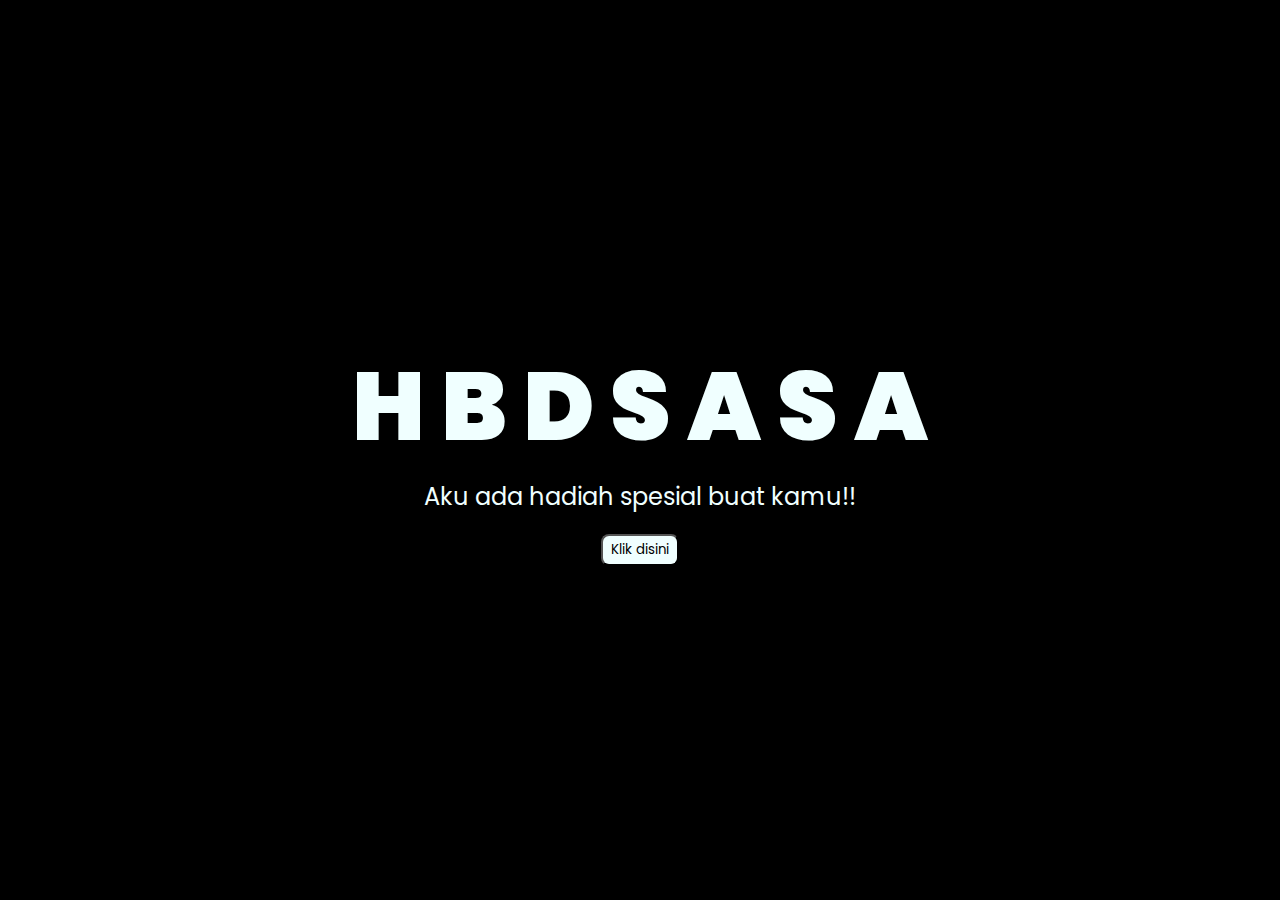
<file: index.html>
<!DOCTYPE html>
<html lang="en">
<head>
    <meta charset="UTF-8">
    <meta http-equiv="X-UA-Compatible" content="IE=edge">
    <meta name="viewport" content="width=device-width, initial-scale=1.0">
    <link rel="stylesheet" href="css/style.css">
    <link rel="stylesheet" href="css/main.css">
    <link rel="icon" href="img/flowers.png" type="image/x-icon">
    <title>HBD Sasa</title>
</head>
<body class="container">
  <!-- Pembuat code: https://codepen.io/mdusmanansari/pen/BamepLe -->
  <audio hidden autoplay loop id="my_audio">
    <source src="music/song.mp3" type="audio/mpeg">
  </audio>
  <div id="page1" style="display: flex;">
    <div class="greetings">
    <!-- silahkan menambah kata sesuai keinginan dengan <span>text...</span -->
        <span>H</span>
        <span>B</span>
        <span>D</span>
        <span>S</span>
        <span>A</span>
        <span>S</span>
        <span>A</span>
    </div>
    <div class="description">
        <span>Aku ada hadiah spesial buat kamu!!</span>
    </div>
    <div class="button">
        <button style="padding: 4px 8px; border-radius: 8px; background-color: azure" onclick="play()">
            Klik disini
        </button>
        
        
    </div>
  </div>
  <div id="page2" style="display: none;">
    <div class="night"></div>
    <div class="flowers">
      <div class="flower flower--1">
        <div class="flower__leafs flower__leafs--1">
          <div class="flower__leaf flower__leaf--1"></div>
          <div class="flower__leaf flower__leaf--2"></div>
          <div class="flower__leaf flower__leaf--3"></div>
          <div class="flower__leaf flower__leaf--4"></div>
          <div class="flower__white-circle"></div>
  
          <div class="flower__light flower__light--1"></div>
          <div class="flower__light flower__light--2"></div>
          <div class="flower__light flower__light--3"></div>
          <div class="flower__light flower__light--4"></div>
          <div class="flower__light flower__light--5"></div>
          <div class="flower__light flower__light--6"></div>
          <div class="flower__light flower__light--7"></div>
          <div class="flower__light flower__light--8"></div>
  
        </div>
        <div class="flower__line">
          <div class="flower__line__leaf flower__line__leaf--1"></div>
          <div class="flower__line__leaf flower__line__leaf--2"></div>
          <div class="flower__line__leaf flower__line__leaf--3"></div>
          <div class="flower__line__leaf flower__line__leaf--4"></div>
          <div class="flower__line__leaf flower__line__leaf--5"></div>
          <div class="flower__line__leaf flower__line__leaf--6"></div>
        </div>
      </div>
  
      <div class="flower flower--2">
        <div class="flower__leafs flower__leafs--2">
          <div class="flower__leaf flower__leaf--1"></div>
          <div class="flower__leaf flower__leaf--2"></div>
          <div class="flower__leaf flower__leaf--3"></div>
          <div class="flower__leaf flower__leaf--4"></div>
          <div class="flower__white-circle"></div>
  
          <div class="flower__light flower__light--1"></div>
          <div class="flower__light flower__light--2"></div>
          <div class="flower__light flower__light--3"></div>
          <div class="flower__light flower__light--4"></div>
          <div class="flower__light flower__light--5"></div>
          <div class="flower__light flower__light--6"></div>
          <div class="flower__light flower__light--7"></div>
          <div class="flower__light flower__light--8"></div>
  
        </div>
        <div class="flower__line">
          <div class="flower__line__leaf flower__line__leaf--1"></div>
          <div class="flower__line__leaf flower__line__leaf--2"></div>
          <div class="flower__line__leaf flower__line__leaf--3"></div>
          <div class="flower__line__leaf flower__line__leaf--4"></div>
        </div>
      </div>
  
      <div class="flower flower--3">
        <div class="flower__leafs flower__leafs--3">
          <div class="flower__leaf flower__leaf--1"></div>
          <div class="flower__leaf flower__leaf--2"></div>
          <div class="flower__leaf flower__leaf--3"></div>
          <div class="flower__leaf flower__leaf--4"></div>
          <div class="flower__white-circle"></div>
  
          <div class="flower__light flower__light--1"></div>
          <div class="flower__light flower__light--2"></div>
          <div class="flower__light flower__light--3"></div>
          <div class="flower__light flower__light--4"></div>
          <div class="flower__light flower__light--5"></div>
          <div class="flower__light flower__light--6"></div>
          <div class="flower__light flower__light--7"></div>
          <div class="flower__light flower__light--8"></div>
  
        </div>
        <div class="flower__line">
          <div class="flower__line__leaf flower__line__leaf--1"></div>
          <div class="flower__line__leaf flower__line__leaf--2"></div>
          <div class="flower__line__leaf flower__line__leaf--3"></div>
          <div class="flower__line__leaf flower__line__leaf--4"></div>
        </div>
      </div>
  
      <div class="grow-ans" style="--d:1.2s">
        <div class="flower__g-long">
          <div class="flower__g-long__top"></div>
          <div class="flower__g-long__bottom"></div>
        </div>
      </div>
  
      <div class="growing-grass">
        <div class="flower__grass flower__grass--1">
          <div class="flower__grass--top"></div>
          <div class="flower__grass--bottom"></div>
          <div class="flower__grass__leaf flower__grass__leaf--1"></div>
          <div class="flower__grass__leaf flower__grass__leaf--2"></div>
          <div class="flower__grass__leaf flower__grass__leaf--3"></div>
          <div class="flower__grass__leaf flower__grass__leaf--4"></div>
          <div class="flower__grass__leaf flower__grass__leaf--5"></div>
          <div class="flower__grass__leaf flower__grass__leaf--6"></div>
          <div class="flower__grass__leaf flower__grass__leaf--7"></div>
          <div class="flower__grass__leaf flower__grass__leaf--8"></div>
          <div class="flower__grass__overlay"></div>
        </div>
      </div>
  
      <div class="growing-grass">
        <div class="flower__grass flower__grass--2">
          <div class="flower__grass--top"></div>
          <div class="flower__grass--bottom"></div>
          <div class="flower__grass__leaf flower__grass__leaf--1"></div>
          <div class="flower__grass__leaf flower__grass__leaf--2"></div>
          <div class="flower__grass__leaf flower__grass__leaf--3"></div>
          <div class="flower__grass__leaf flower__grass__leaf--4"></div>
          <div class="flower__grass__leaf flower__grass__leaf--5"></div>
          <div class="flower__grass__leaf flower__grass__leaf--6"></div>
          <div class="flower__grass__leaf flower__grass__leaf--7"></div>
          <div class="flower__grass__leaf flower__grass__leaf--8"></div>
          <div class="flower__grass__overlay"></div>
        </div>
      </div>
  
      <div class="grow-ans" style="--d:2.4s">
        <div class="flower__g-right flower__g-right--1">
          <div class="leaf"></div>
        </div>
      </div>
  
      <div class="grow-ans" style="--d:2.8s">
        <div class="flower__g-right flower__g-right--2">
          <div class="leaf"></div>
        </div>
      </div>
  
      <div class="grow-ans" style="--d:2.8s">
        <div class="flower__g-front">
          <div class="flower__g-front__leaf-wrapper flower__g-front__leaf-wrapper--1">
            <div class="flower__g-front__leaf"></div>
          </div>
          <div class="flower__g-front__leaf-wrapper flower__g-front__leaf-wrapper--2">
            <div class="flower__g-front__leaf"></div>
          </div>
          <div class="flower__g-front__leaf-wrapper flower__g-front__leaf-wrapper--3">
            <div class="flower__g-front__leaf"></div>
          </div>
          <div class="flower__g-front__leaf-wrapper flower__g-front__leaf-wrapper--4">
            <div class="flower__g-front__leaf"></div>
          </div>
          <div class="flower__g-front__leaf-wrapper flower__g-front__leaf-wrapper--5">
            <div class="flower__g-front__leaf"></div>
          </div>
          <div class="flower__g-front__leaf-wrapper flower__g-front__leaf-wrapper--6">
            <div class="flower__g-front__leaf"></div>
          </div>
          <div class="flower__g-front__leaf-wrapper flower__g-front__leaf-wrapper--7">
            <div class="flower__g-front__leaf"></div>
          </div>
          <div class="flower__g-front__leaf-wrapper flower__g-front__leaf-wrapper--8">
            <div class="flower__g-front__leaf"></div>
          </div>
          <div class="flower__g-front__line"></div>
        </div>
      </div>
  
      <div class="grow-ans" style="--d:3.2s">
        <div class="flower__g-fr">
          <div class="leaf"></div>
          <div class="flower__g-fr__leaf flower__g-fr__leaf--1"></div>
          <div class="flower__g-fr__leaf flower__g-fr__leaf--2"></div>
          <div class="flower__g-fr__leaf flower__g-fr__leaf--3"></div>
          <div class="flower__g-fr__leaf flower__g-fr__leaf--4"></div>
          <div class="flower__g-fr__leaf flower__g-fr__leaf--5"></div>
          <div class="flower__g-fr__leaf flower__g-fr__leaf--6"></div>
          <div class="flower__g-fr__leaf flower__g-fr__leaf--7"></div>
          <div class="flower__g-fr__leaf flower__g-fr__leaf--8"></div>
        </div>
      </div>
  
      <div class="long-g long-g--0">
        <div class="grow-ans" style="--d:3s">
          <div class="leaf leaf--0"></div>
        </div>
        <div class="grow-ans" style="--d:2.2s">
          <div class="leaf leaf--1"></div>
        </div>
        <div class="grow-ans" style="--d:3.4s">
          <div class="leaf leaf--2"></div>
        </div>
        <div class="grow-ans" style="--d:3.6s">
          <div class="leaf leaf--3"></div>
        </div>
      </div>
  
      <div class="long-g long-g--1">
        <div class="grow-ans" style="--d:3.6s">
          <div class="leaf leaf--0"></div>
        </div>
        <div class="grow-ans" style="--d:3.8s">
          <div class="leaf leaf--1"></div>
        </div>
        <div class="grow-ans" style="--d:4s">
          <div class="leaf leaf--2"></div>
        </div>
        <div class="grow-ans" style="--d:4.2s">
          <div class="leaf leaf--3"></div>
        </div>
      </div>
  
      <div class="long-g long-g--2">
        <div class="grow-ans" style="--d:4s">
          <div class="leaf leaf--0"></div>
        </div>
        <div class="grow-ans" style="--d:4.2s">
          <div class="leaf leaf--1"></div>
        </div>
        <div class="grow-ans" style="--d:4.4s">
          <div class="leaf leaf--2"></div>
        </div>
        <div class="grow-ans" style="--d:4.6s">
          <div class="leaf leaf--3"></div>
        </div>
      </div>
  
      <div class="long-g long-g--3">
        <div class="grow-ans" style="--d:4s">
          <div class="leaf leaf--0"></div>
        </div>
        <div class="grow-ans" style="--d:4.2s">
          <div class="leaf leaf--1"></div>
        </div>
        <div class="grow-ans" style="--d:3s">
          <div class="leaf leaf--2"></div>
        </div>
        <div class="grow-ans" style="--d:3.6s">
          <div class="leaf leaf--3"></div>
        </div>
      </div>
  
      <div class="long-g long-g--4">
        <div class="grow-ans" style="--d:4s">
          <div class="leaf leaf--0"></div>
        </div>
        <div class="grow-ans" style="--d:4.2s">
          <div class="leaf leaf--1"></div>
        </div>
        <div class="grow-ans" style="--d:3s">
          <div class="leaf leaf--2"></div>
        </div>
        <div class="grow-ans" style="--d:3.6s">
          <div class="leaf leaf--3"></div>
        </div>
      </div>
  
      <div class="long-g long-g--5">
        <div class="grow-ans" style="--d:4s">
          <div class="leaf leaf--0"></div>
        </div>
        <div class="grow-ans" style="--d:4.2s">
          <div class="leaf leaf--1"></div>
        </div>
        <div class="grow-ans" style="--d:3s">
          <div class="leaf leaf--2"></div>
        </div>
        <div class="grow-ans" style="--d:3.6s">
          <div class="leaf leaf--3"></div>
        </div>
      </div>
  
      <div class="long-g long-g--6">
        <div class="grow-ans" style="--d:4.2s">
          <div class="leaf leaf--0"></div>
        </div>
        <div class="grow-ans" style="--d:4.4s">
          <div class="leaf leaf--1"></div>
        </div>
        <div class="grow-ans" style="--d:4.6s">
          <div class="leaf leaf--2"></div>
        </div>
        <div class="grow-ans" style="--d:4.8s">
          <div class="leaf leaf--3"></div>
        </div>
      </div>
  
      <div class="long-g long-g--7">
        <div class="grow-ans" style="--d:3s">
          <div class="leaf leaf--0"></div>
        </div>
        <div class="grow-ans" style="--d:3.2s">
          <div class="leaf leaf--1"></div>
        </div>
        <div class="grow-ans" style="--d:3.5s">
          <div class="leaf leaf--2"></div>
        </div>
        <div class="grow-ans" style="--d:3.6s">
          <div class="leaf leaf--3"></div>
        </div>
      </div>
    </div>
  </div>
    <script src="main.js"></script>
  </body>
</html>
</file>
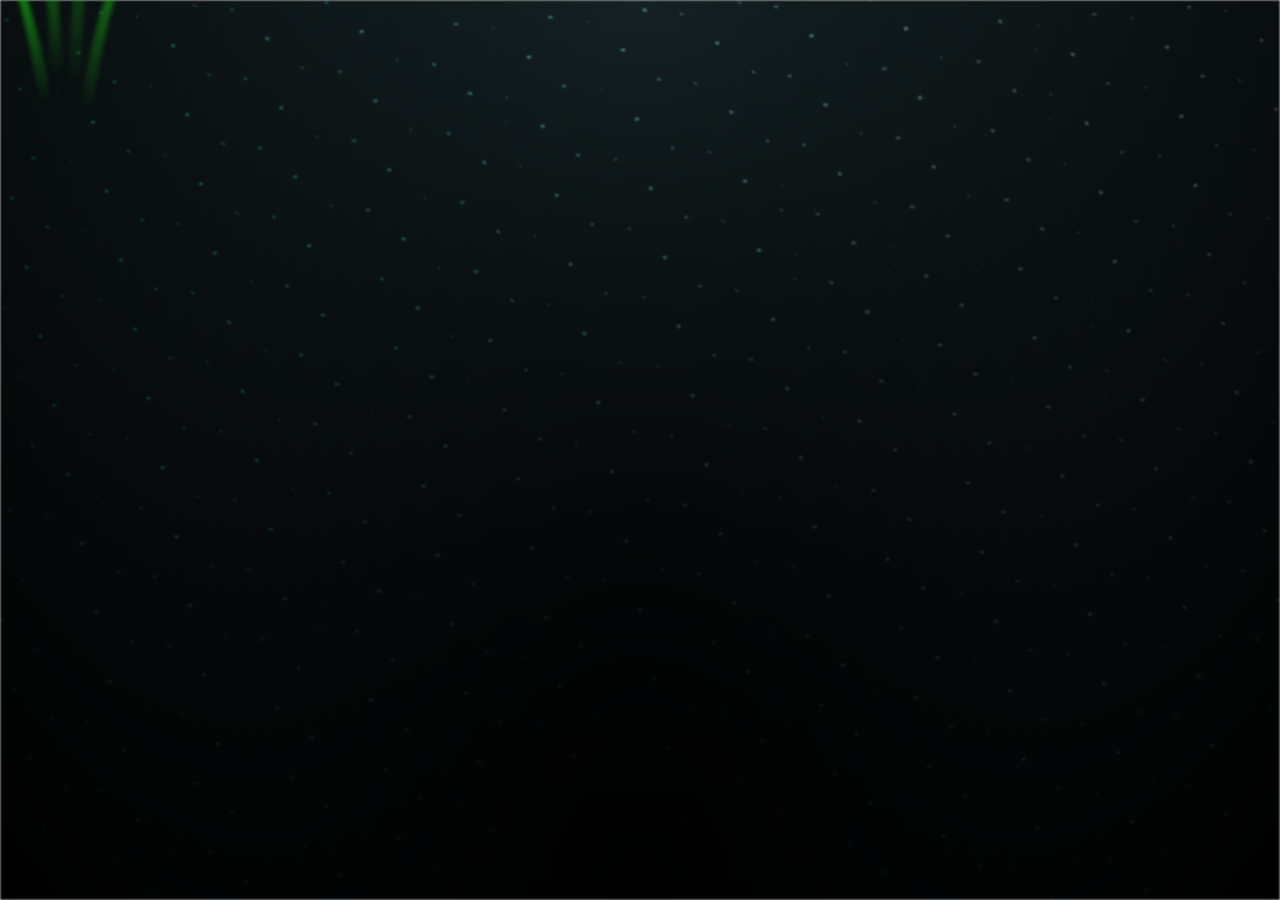
<file: flower.html>
<!DOCTYPE html>
<html lang="en">
<head>
    <meta charset="UTF-8">
    <meta http-equiv="X-UA-Compatible" content="IE=edge">
    <meta name="viewport" content="width=device-width, initial-scale=1.0">
    <link rel="stylesheet" href="css/main.css">
    <link rel="icon" href="img/flowers.png" type="image/x-icon">
    <title>HBD Sasa</title>
</head>
<body class="container">
  <!-- Pembuat code: https://codepen.io/mdusmanansari/pen/BamepLe -->
  <audio hidden autoplay loop>
    <source src="music/song.mp3" type="audio/mpeg">
  </audio>
    <div class="night"></div>
    <div class="flowers">
      <div class="flower flower--1">
        <div class="flower__leafs flower__leafs--1">
          <div class="flower__leaf flower__leaf--1"></div>
          <div class="flower__leaf flower__leaf--2"></div>
          <div class="flower__leaf flower__leaf--3"></div>
          <div class="flower__leaf flower__leaf--4"></div>
          <div class="flower__white-circle"></div>
  
          <div class="flower__light flower__light--1"></div>
          <div class="flower__light flower__light--2"></div>
          <div class="flower__light flower__light--3"></div>
          <div class="flower__light flower__light--4"></div>
          <div class="flower__light flower__light--5"></div>
          <div class="flower__light flower__light--6"></div>
          <div class="flower__light flower__light--7"></div>
          <div class="flower__light flower__light--8"></div>
  
        </div>
        <div class="flower__line">
          <div class="flower__line__leaf flower__line__leaf--1"></div>
          <div class="flower__line__leaf flower__line__leaf--2"></div>
          <div class="flower__line__leaf flower__line__leaf--3"></div>
          <div class="flower__line__leaf flower__line__leaf--4"></div>
          <div class="flower__line__leaf flower__line__leaf--5"></div>
          <div class="flower__line__leaf flower__line__leaf--6"></div>
        </div>
      </div>
  
      <div class="flower flower--2">
        <div class="flower__leafs flower__leafs--2">
          <div class="flower__leaf flower__leaf--1"></div>
          <div class="flower__leaf flower__leaf--2"></div>
          <div class="flower__leaf flower__leaf--3"></div>
          <div class="flower__leaf flower__leaf--4"></div>
          <div class="flower__white-circle"></div>
  
          <div class="flower__light flower__light--1"></div>
          <div class="flower__light flower__light--2"></div>
          <div class="flower__light flower__light--3"></div>
          <div class="flower__light flower__light--4"></div>
          <div class="flower__light flower__light--5"></div>
          <div class="flower__light flower__light--6"></div>
          <div class="flower__light flower__light--7"></div>
          <div class="flower__light flower__light--8"></div>
  
        </div>
        <div class="flower__line">
          <div class="flower__line__leaf flower__line__leaf--1"></div>
          <div class="flower__line__leaf flower__line__leaf--2"></div>
          <div class="flower__line__leaf flower__line__leaf--3"></div>
          <div class="flower__line__leaf flower__line__leaf--4"></div>
        </div>
      </div>
  
      <div class="flower flower--3">
        <div class="flower__leafs flower__leafs--3">
          <div class="flower__leaf flower__leaf--1"></div>
          <div class="flower__leaf flower__leaf--2"></div>
          <div class="flower__leaf flower__leaf--3"></div>
          <div class="flower__leaf flower__leaf--4"></div>
          <div class="flower__white-circle"></div>
  
          <div class="flower__light flower__light--1"></div>
          <div class="flower__light flower__light--2"></div>
          <div class="flower__light flower__light--3"></div>
          <div class="flower__light flower__light--4"></div>
          <div class="flower__light flower__light--5"></div>
          <div class="flower__light flower__light--6"></div>
          <div class="flower__light flower__light--7"></div>
          <div class="flower__light flower__light--8"></div>
  
        </div>
        <div class="flower__line">
          <div class="flower__line__leaf flower__line__leaf--1"></div>
          <div class="flower__line__leaf flower__line__leaf--2"></div>
          <div class="flower__line__leaf flower__line__leaf--3"></div>
          <div class="flower__line__leaf flower__line__leaf--4"></div>
        </div>
      </div>
  
      <div class="grow-ans" style="--d:1.2s">
        <div class="flower__g-long">
          <div class="flower__g-long__top"></div>
          <div class="flower__g-long__bottom"></div>
        </div>
      </div>
  
      <div class="growing-grass">
        <div class="flower__grass flower__grass--1">
          <div class="flower__grass--top"></div>
          <div class="flower__grass--bottom"></div>
          <div class="flower__grass__leaf flower__grass__leaf--1"></div>
          <div class="flower__grass__leaf flower__grass__leaf--2"></div>
          <div class="flower__grass__leaf flower__grass__leaf--3"></div>
          <div class="flower__grass__leaf flower__grass__leaf--4"></div>
          <div class="flower__grass__leaf flower__grass__leaf--5"></div>
          <div class="flower__grass__leaf flower__grass__leaf--6"></div>
          <div class="flower__grass__leaf flower__grass__leaf--7"></div>
          <div class="flower__grass__leaf flower__grass__leaf--8"></div>
          <div class="flower__grass__overlay"></div>
        </div>
      </div>
  
      <div class="growing-grass">
        <div class="flower__grass flower__grass--2">
          <div class="flower__grass--top"></div>
          <div class="flower__grass--bottom"></div>
          <div class="flower__grass__leaf flower__grass__leaf--1"></div>
          <div class="flower__grass__leaf flower__grass__leaf--2"></div>
          <div class="flower__grass__leaf flower__grass__leaf--3"></div>
          <div class="flower__grass__leaf flower__grass__leaf--4"></div>
          <div class="flower__grass__leaf flower__grass__leaf--5"></div>
          <div class="flower__grass__leaf flower__grass__leaf--6"></div>
          <div class="flower__grass__leaf flower__grass__leaf--7"></div>
          <div class="flower__grass__leaf flower__grass__leaf--8"></div>
          <div class="flower__grass__overlay"></div>
        </div>
      </div>
  
      <div class="grow-ans" style="--d:2.4s">
        <div class="flower__g-right flower__g-right--1">
          <div class="leaf"></div>
        </div>
      </div>
  
      <div class="grow-ans" style="--d:2.8s">
        <div class="flower__g-right flower__g-right--2">
          <div class="leaf"></div>
        </div>
      </div>
  
      <div class="grow-ans" style="--d:2.8s">
        <div class="flower__g-front">
          <div class="flower__g-front__leaf-wrapper flower__g-front__leaf-wrapper--1">
            <div class="flower__g-front__leaf"></div>
          </div>
          <div class="flower__g-front__leaf-wrapper flower__g-front__leaf-wrapper--2">
            <div class="flower__g-front__leaf"></div>
          </div>
          <div class="flower__g-front__leaf-wrapper flower__g-front__leaf-wrapper--3">
            <div class="flower__g-front__leaf"></div>
          </div>
          <div class="flower__g-front__leaf-wrapper flower__g-front__leaf-wrapper--4">
            <div class="flower__g-front__leaf"></div>
          </div>
          <div class="flower__g-front__leaf-wrapper flower__g-front__leaf-wrapper--5">
            <div class="flower__g-front__leaf"></div>
          </div>
          <div class="flower__g-front__leaf-wrapper flower__g-front__leaf-wrapper--6">
            <div class="flower__g-front__leaf"></div>
          </div>
          <div class="flower__g-front__leaf-wrapper flower__g-front__leaf-wrapper--7">
            <div class="flower__g-front__leaf"></div>
          </div>
          <div class="flower__g-front__leaf-wrapper flower__g-front__leaf-wrapper--8">
            <div class="flower__g-front__leaf"></div>
          </div>
          <div class="flower__g-front__line"></div>
        </div>
      </div>
  
      <div class="grow-ans" style="--d:3.2s">
        <div class="flower__g-fr">
          <div class="leaf"></div>
          <div class="flower__g-fr__leaf flower__g-fr__leaf--1"></div>
          <div class="flower__g-fr__leaf flower__g-fr__leaf--2"></div>
          <div class="flower__g-fr__leaf flower__g-fr__leaf--3"></div>
          <div class="flower__g-fr__leaf flower__g-fr__leaf--4"></div>
          <div class="flower__g-fr__leaf flower__g-fr__leaf--5"></div>
          <div class="flower__g-fr__leaf flower__g-fr__leaf--6"></div>
          <div class="flower__g-fr__leaf flower__g-fr__leaf--7"></div>
          <div class="flower__g-fr__leaf flower__g-fr__leaf--8"></div>
        </div>
      </div>
  
      <div class="long-g long-g--0">
        <div class="grow-ans" style="--d:3s">
          <div class="leaf leaf--0"></div>
        </div>
        <div class="grow-ans" style="--d:2.2s">
          <div class="leaf leaf--1"></div>
        </div>
        <div class="grow-ans" style="--d:3.4s">
          <div class="leaf leaf--2"></div>
        </div>
        <div class="grow-ans" style="--d:3.6s">
          <div class="leaf leaf--3"></div>
        </div>
      </div>
  
      <div class="long-g long-g--1">
        <div class="grow-ans" style="--d:3.6s">
          <div class="leaf leaf--0"></div>
        </div>
        <div class="grow-ans" style="--d:3.8s">
          <div class="leaf leaf--1"></div>
        </div>
        <div class="grow-ans" style="--d:4s">
          <div class="leaf leaf--2"></div>
        </div>
        <div class="grow-ans" style="--d:4.2s">
          <div class="leaf leaf--3"></div>
        </div>
      </div>
  
      <div class="long-g long-g--2">
        <div class="grow-ans" style="--d:4s">
          <div class="leaf leaf--0"></div>
        </div>
        <div class="grow-ans" style="--d:4.2s">
          <div class="leaf leaf--1"></div>
        </div>
        <div class="grow-ans" style="--d:4.4s">
          <div class="leaf leaf--2"></div>
        </div>
        <div class="grow-ans" style="--d:4.6s">
          <div class="leaf leaf--3"></div>
        </div>
      </div>
  
      <div class="long-g long-g--3">
        <div class="grow-ans" style="--d:4s">
          <div class="leaf leaf--0"></div>
        </div>
        <div class="grow-ans" style="--d:4.2s">
          <div class="leaf leaf--1"></div>
        </div>
        <div class="grow-ans" style="--d:3s">
          <div class="leaf leaf--2"></div>
        </div>
        <div class="grow-ans" style="--d:3.6s">
          <div class="leaf leaf--3"></div>
        </div>
      </div>
  
      <div class="long-g long-g--4">
        <div class="grow-ans" style="--d:4s">
          <div class="leaf leaf--0"></div>
        </div>
        <div class="grow-ans" style="--d:4.2s">
          <div class="leaf leaf--1"></div>
        </div>
        <div class="grow-ans" style="--d:3s">
          <div class="leaf leaf--2"></div>
        </div>
        <div class="grow-ans" style="--d:3.6s">
          <div class="leaf leaf--3"></div>
        </div>
      </div>
  
      <div class="long-g long-g--5">
        <div class="grow-ans" style="--d:4s">
          <div class="leaf leaf--0"></div>
        </div>
        <div class="grow-ans" style="--d:4.2s">
          <div class="leaf leaf--1"></div>
        </div>
        <div class="grow-ans" style="--d:3s">
          <div class="leaf leaf--2"></div>
        </div>
        <div class="grow-ans" style="--d:3.6s">
          <div class="leaf leaf--3"></div>
        </div>
      </div>
  
      <div class="long-g long-g--6">
        <div class="grow-ans" style="--d:4.2s">
          <div class="leaf leaf--0"></div>
        </div>
        <div class="grow-ans" style="--d:4.4s">
          <div class="leaf leaf--1"></div>
        </div>
        <div class="grow-ans" style="--d:4.6s">
          <div class="leaf leaf--2"></div>
        </div>
        <div class="grow-ans" style="--d:4.8s">
          <div class="leaf leaf--3"></div>
        </div>
      </div>
  
      <div class="long-g long-g--7">
        <div class="grow-ans" style="--d:3s">
          <div class="leaf leaf--0"></div>
        </div>
        <div class="grow-ans" style="--d:3.2s">
          <div class="leaf leaf--1"></div>
        </div>
        <div class="grow-ans" style="--d:3.5s">
          <div class="leaf leaf--2"></div>
        </div>
        <div class="grow-ans" style="--d:3.6s">
          <div class="leaf leaf--3"></div>
        </div>
      </div>
    </div>
    <script src="main.js"></script>
  </body>
</html>
</file>
<file: css/style.css>
@import url('https://fonts.googleapis.com/css2?family=Poppins:ital,wght@0,500;1,900&display=swap');
*{
    font-family: 'Poppins',cursive;
    padding: 0;
    margin: 0;
}
#page1{
    color: azure;
    width: 100%;
    height: 100vh;
    display: flex;
    flex-direction: column;
    align-items: center;
    justify-content: center;
    background-color: black;
}
.greetings{
    font-size: 6rem;
    font-weight: 900;
}
.greetings2{
    font-size: 6rem;
    font-weight: 900;
}
.greetings > span{
    animation: glow 2.5s ease-in-out infinite;
}

@keyframes glow{
    0%, 100%{
        color: #fff;
        text-shadow: 0 0 12px #39c6d6, 0 0 50px #39c6d6, 0 0 100px #39c6d6;
    }
    10%, 90%{
        color: #111;
        text-shadow: none;
    }
}
.greetings > span:nth-child(2){
    animation-delay: 200ms ;
}
.greetings > span:nth-child(3){
    animation-delay: 400ms ;
}
.greetings > span:nth-child(4){
    animation-delay: 1000ms ;
}
.greetings > span:nth-child(5){
    animation-delay: 1200ms ;
}
.greetings > span:nth-child(6){
    animation-delay: 1400ms ;
}
.greetings > span:nth-child(7){
    animation-delay: 1600ms ;
}

.description{
    font-size: 1.5rem;
    margin-bottom: 20px;
}

.button a{
    text-decoration: none;
    font-size: 1rem;
    color: #111;
}

@media screen and (max-width:574px){
    .greetings{
        display: block;
        font-size: 3rem;
        font-weight: 500;
        text-align: center;
    }
    .description{
        font-size: 1rem;
    }
    
    .button a{
        font-size: .5rem;
    }
}
</file>
<file: css/main.css>
*,
*::after,
*::before {
  padding: 0;
  margin: 0;
  box-sizing: border-box;
}

:root {
  --dark-color: #000;
}


#page2 {
  display: flex;
  align-items: flex-end;
  justify-content: center;
  min-height: 100vh;
  background-color: var(--dark-color);
  overflow: hidden;
  perspective: 1000px;
}

.night {
  position: fixed;
  left: 50%;
  top: 0;
  transform: translateX(-50%);
  width: 100%;
  height: 100%;
  filter: blur(0.1vmin);
  background-image: radial-gradient(ellipse at top, transparent 0%, var(--dark-color)), radial-gradient(ellipse at bottom, var(--dark-color), rgba(145, 233, 255, 0.2)), repeating-linear-gradient(220deg, rgb(0, 0, 0) 0px, rgb(0, 0, 0) 19px, transparent 19px, transparent 22px), repeating-linear-gradient(189deg, rgb(0, 0, 0) 0px, rgb(0, 0, 0) 19px, transparent 19px, transparent 22px), repeating-linear-gradient(148deg, rgb(0, 0, 0) 0px, rgb(0, 0, 0) 19px, transparent 19px, transparent 22px), linear-gradient(90deg, rgb(0, 255, 250), rgb(240, 240, 240));
}

.flowers {
  position: relative;
  transform: scale(0.9);
}

.flower {
  position: absolute;
  bottom: 10vmin;
  transform-origin: bottom center;
  z-index: 10;
  --fl-speed: 0.8s;
}
.flower--1 {
  -webkit-animation: moving-flower-1 4s linear infinite;
          animation: moving-flower-1 4s linear infinite;
}
.flower--1 .flower__line {
  height: 70vmin;
  -webkit-animation-delay: 0.3s;
          animation-delay: 0.3s;
}
.flower--1 .flower__line__leaf--1 {
  -webkit-animation: blooming-leaf-right var(--fl-speed) 1.6s backwards;
          animation: blooming-leaf-right var(--fl-speed) 1.6s backwards;
}
.flower--1 .flower__line__leaf--2 {
  -webkit-animation: blooming-leaf-right var(--fl-speed) 1.4s backwards;
          animation: blooming-leaf-right var(--fl-speed) 1.4s backwards;
}
.flower--1 .flower__line__leaf--3 {
  -webkit-animation: blooming-leaf-left var(--fl-speed) 1.2s backwards;
          animation: blooming-leaf-left var(--fl-speed) 1.2s backwards;
}
.flower--1 .flower__line__leaf--4 {
  -webkit-animation: blooming-leaf-left var(--fl-speed) 1s backwards;
          animation: blooming-leaf-left var(--fl-speed) 1s backwards;
}
.flower--1 .flower__line__leaf--5 {
  -webkit-animation: blooming-leaf-right var(--fl-speed) 1.8s backwards;
          animation: blooming-leaf-right var(--fl-speed) 1.8s backwards;
}
.flower--1 .flower__line__leaf--6 {
  -webkit-animation: blooming-leaf-left var(--fl-speed) 2s backwards;
          animation: blooming-leaf-left var(--fl-speed) 2s backwards;
}
.flower--2 {
  left: 50%;
  transform: rotate(20deg);
  -webkit-animation: moving-flower-2 4s linear infinite;
          animation: moving-flower-2 4s linear infinite;
}
.flower--2 .flower__line {
  height: 60vmin;
  -webkit-animation-delay: 0.6s;
          animation-delay: 0.6s;
}
.flower--2 .flower__line__leaf--1 {
  -webkit-animation: blooming-leaf-right var(--fl-speed) 1.9s backwards;
          animation: blooming-leaf-right var(--fl-speed) 1.9s backwards;
}
.flower--2 .flower__line__leaf--2 {
  -webkit-animation: blooming-leaf-right var(--fl-speed) 1.7s backwards;
          animation: blooming-leaf-right var(--fl-speed) 1.7s backwards;
}
.flower--2 .flower__line__leaf--3 {
  -webkit-animation: blooming-leaf-left var(--fl-speed) 1.5s backwards;
          animation: blooming-leaf-left var(--fl-speed) 1.5s backwards;
}
.flower--2 .flower__line__leaf--4 {
  -webkit-animation: blooming-leaf-left var(--fl-speed) 1.3s backwards;
          animation: blooming-leaf-left var(--fl-speed) 1.3s backwards;
}
.flower--3 {
  left: 50%;
  transform: rotate(-15deg);
  -webkit-animation: moving-flower-3 4s linear infinite;
          animation: moving-flower-3 4s linear infinite;
}
.flower--3 .flower__line {
  -webkit-animation-delay: 0.9s;
          animation-delay: 0.9s;
}
.flower--3 .flower__line__leaf--1 {
  -webkit-animation: blooming-leaf-right var(--fl-speed) 2.5s backwards;
          animation: blooming-leaf-right var(--fl-speed) 2.5s backwards;
}
.flower--3 .flower__line__leaf--2 {
  -webkit-animation: blooming-leaf-right var(--fl-speed) 2.3s backwards;
          animation: blooming-leaf-right var(--fl-speed) 2.3s backwards;
}
.flower--3 .flower__line__leaf--3 {
  -webkit-animation: blooming-leaf-left var(--fl-speed) 2.1s backwards;
          animation: blooming-leaf-left var(--fl-speed) 2.1s backwards;
}
.flower--3 .flower__line__leaf--4 {
  -webkit-animation: blooming-leaf-left var(--fl-speed) 1.9s backwards;
          animation: blooming-leaf-left var(--fl-speed) 1.9s backwards;
}
.flower__leafs {
  position: relative;
  -webkit-animation: blooming-flower 2s backwards;
          animation: blooming-flower 2s backwards;
}
.flower__leafs--1 {
  -webkit-animation-delay: 1.1s;
          animation-delay: 1.1s;
}
.flower__leafs--2 {
  -webkit-animation-delay: 1.4s;
          animation-delay: 1.4s;
}
.flower__leafs--3 {
  -webkit-animation-delay: 1.7s;
          animation-delay: 1.7s;
}
.flower__leafs::after {
  content: "";
  position: absolute;
  left: 0;
  top: 0;
  transform: translate(-50%, -100%);
  width: 8vmin;
  height: 8vmin;
  background-color: #6bf0ff;
  filter: blur(10vmin);
}
.flower__leaf {
  position: absolute;
  bottom: 0;
  left: 50%;
  width: 8vmin;
  height: 11vmin;
  border-radius: 51% 49% 47% 53%/44% 45% 55% 69%;
  background-color: #a7ffee;
  background-image: linear-gradient(to top, #54b8aa, #a7ffee);
  transform-origin: bottom center;
  opacity: 0.9;
  box-shadow: inset 0 0 2vmin rgba(255, 255, 255, 0.5);
}
.flower__leaf--1 {
  transform: translate(-10%, 1%) rotateY(40deg) rotateX(-50deg);
}
.flower__leaf--2 {
  transform: translate(-50%, -4%) rotateX(40deg);
}
.flower__leaf--3 {
  transform: translate(-90%, 0%) rotateY(45deg) rotateX(50deg);
}
.flower__leaf--4 {
  width: 8vmin;
  height: 8vmin;
  transform-origin: bottom left;
  border-radius: 4vmin 10vmin 4vmin 4vmin;
  transform: translate(0%, 18%) rotateX(70deg) rotate(-43deg);
  background-image: linear-gradient(to top, #39c6d6, #a7ffee);
  z-index: 1;
  opacity: 0.8;
}
.flower__white-circle {
  position: absolute;
  left: -3.5vmin;
  top: -3vmin;
  width: 9vmin;
  height: 4vmin;
  border-radius: 50%;
  background-color: #fff;
}
.flower__white-circle::after {
  content: "";
  position: absolute;
  left: 50%;
  top: 45%;
  transform: translate(-50%, -50%);
  width: 60%;
  height: 60%;
  border-radius: inherit;
  background-image: repeating-linear-gradient(135deg, rgba(0, 0, 0, 0.03) 0px, rgba(0, 0, 0, 0.03) 1px, transparent 1px, transparent 12px), repeating-linear-gradient(45deg, rgba(0, 0, 0, 0.03) 0px, rgba(0, 0, 0, 0.03) 1px, transparent 1px, transparent 12px), repeating-linear-gradient(67.5deg, rgba(0, 0, 0, 0.03) 0px, rgba(0, 0, 0, 0.03) 1px, transparent 1px, transparent 12px), repeating-linear-gradient(135deg, rgba(0, 0, 0, 0.03) 0px, rgba(0, 0, 0, 0.03) 1px, transparent 1px, transparent 12px), repeating-linear-gradient(45deg, rgba(0, 0, 0, 0.03) 0px, rgba(0, 0, 0, 0.03) 1px, transparent 1px, transparent 12px), repeating-linear-gradient(112.5deg, rgba(0, 0, 0, 0.03) 0px, rgba(0, 0, 0, 0.03) 1px, transparent 1px, transparent 12px), repeating-linear-gradient(112.5deg, rgba(0, 0, 0, 0.03) 0px, rgba(0, 0, 0, 0.03) 1px, transparent 1px, transparent 12px), repeating-linear-gradient(45deg, rgba(0, 0, 0, 0.03) 0px, rgba(0, 0, 0, 0.03) 1px, transparent 1px, transparent 12px), repeating-linear-gradient(22.5deg, rgba(0, 0, 0, 0.03) 0px, rgba(0, 0, 0, 0.03) 1px, transparent 1px, transparent 12px), repeating-linear-gradient(45deg, rgba(0, 0, 0, 0.03) 0px, rgba(0, 0, 0, 0.03) 1px, transparent 1px, transparent 12px), repeating-linear-gradient(22.5deg, rgba(0, 0, 0, 0.03) 0px, rgba(0, 0, 0, 0.03) 1px, transparent 1px, transparent 12px), repeating-linear-gradient(135deg, rgba(0, 0, 0, 0.03) 0px, rgba(0, 0, 0, 0.03) 1px, transparent 1px, transparent 12px), repeating-linear-gradient(157.5deg, rgba(0, 0, 0, 0.03) 0px, rgba(0, 0, 0, 0.03) 1px, transparent 1px, transparent 12px), repeating-linear-gradient(67.5deg, rgba(0, 0, 0, 0.03) 0px, rgba(0, 0, 0, 0.03) 1px, transparent 1px, transparent 12px), repeating-linear-gradient(67.5deg, rgba(0, 0, 0, 0.03) 0px, rgba(0, 0, 0, 0.03) 1px, transparent 1px, transparent 12px), linear-gradient(90deg, rgb(255, 235, 18), rgb(255, 206, 0));
}
.flower__line {
  height: 55vmin;
  width: 1.5vmin;
  background-image: linear-gradient(to left, rgba(0, 0, 0, 0.2), transparent, rgba(255, 255, 255, 0.2)), linear-gradient(to top, transparent 10%, #14757a, #39c6d6);
  box-shadow: inset 0 0 2px rgba(0, 0, 0, 0.5);
  -webkit-animation: grow-flower-tree 4s backwards;
          animation: grow-flower-tree 4s backwards;
}
.flower__line__leaf {
  --w: 7vmin;
  --h: calc(var(--w) + 2vmin);
  position: absolute;
  top: 20%;
  left: 90%;
  width: var(--w);
  height: var(--h);
  border-top-right-radius: var(--h);
  border-bottom-left-radius: var(--h);
  background-image: linear-gradient(to top, rgba(20, 117, 122, 0.4), #39c6d6);
}
.flower__line__leaf--1 {
  transform: rotate(70deg) rotateY(30deg);
}
.flower__line__leaf--2 {
  top: 45%;
  transform: rotate(70deg) rotateY(30deg);
}
.flower__line__leaf--3, .flower__line__leaf--4, .flower__line__leaf--6 {
  border-top-right-radius: 0;
  border-bottom-left-radius: 0;
  border-top-left-radius: var(--h);
  border-bottom-right-radius: var(--h);
  left: -460%;
  top: 12%;
  transform: rotate(-70deg) rotateY(30deg);
}
.flower__line__leaf--4 {
  top: 40%;
}
.flower__line__leaf--5 {
  top: 0;
  transform-origin: left;
  transform: rotate(70deg) rotateY(30deg) scale(0.6);
}
.flower__line__leaf--6 {
  top: -2%;
  left: -450%;
  transform-origin: right;
  transform: rotate(-70deg) rotateY(30deg) scale(0.6);
}
.flower__light {
  position: absolute;
  bottom: 0vmin;
  width: 1vmin;
  height: 1vmin;
  background-color: rgb(255, 251, 0);
  border-radius: 50%;
  filter: blur(0.2vmin);
  -webkit-animation: light-ans 4s linear infinite backwards;
          animation: light-ans 4s linear infinite backwards;
}
.flower__light:nth-child(odd) {
  background-color: #23f0ff;
}
.flower__light--1 {
  left: -2vmin;
  -webkit-animation-delay: 1s;
          animation-delay: 1s;
}
.flower__light--2 {
  left: 3vmin;
  -webkit-animation-delay: 0.5s;
          animation-delay: 0.5s;
}
.flower__light--3 {
  left: -6vmin;
  -webkit-animation-delay: 0.3s;
          animation-delay: 0.3s;
}
.flower__light--4 {
  left: 6vmin;
  -webkit-animation-delay: 0.9s;
          animation-delay: 0.9s;
}
.flower__light--5 {
  left: -1vmin;
  -webkit-animation-delay: 1.5s;
          animation-delay: 1.5s;
}
.flower__light--6 {
  left: -4vmin;
  -webkit-animation-delay: 3s;
          animation-delay: 3s;
}
.flower__light--7 {
  left: 3vmin;
  -webkit-animation-delay: 2s;
          animation-delay: 2s;
}
.flower__light--8 {
  left: -6vmin;
  -webkit-animation-delay: 3.5s;
          animation-delay: 3.5s;
}
.flower__grass {
  --c: #159faa;
  --line-w: 1.5vmin;
  position: absolute;
  bottom: 12vmin;
  left: -7vmin;
  display: flex;
  flex-direction: column;
  align-items: flex-end;
  z-index: 20;
  transform-origin: bottom center;
  transform: rotate(-48deg) rotateY(40deg);
}
.flower__grass--1 {
  -webkit-animation: moving-grass 2s linear infinite;
          animation: moving-grass 2s linear infinite;
}
.flower__grass--2 {
  left: 2vmin;
  bottom: 10vmin;
  transform: scale(0.5) rotate(75deg) rotateX(10deg) rotateY(-200deg);
  opacity: 0.8;
  z-index: 0;
  -webkit-animation: moving-grass--2 1.5s linear infinite;
          animation: moving-grass--2 1.5s linear infinite;
}
.flower__grass--top {
  width: 7vmin;
  height: 10vmin;
  border-top-right-radius: 100%;
  border-right: var(--line-w) solid var(--c);
  transform-origin: bottom center;
  transform: rotate(-2deg);
}
.flower__grass--bottom {
  margin-top: -2px;
  width: var(--line-w);
  height: 25vmin;
  background-image: linear-gradient(to top, transparent, var(--c));
}
.flower__grass__leaf {
  --size: 10vmin;
  position: absolute;
  width: calc(var(--size) * 2.1);
  height: var(--size);
  border-top-left-radius: var(--size);
  border-top-right-radius: var(--size);
  background-image: linear-gradient(to top, transparent, transparent 30%, var(--c));
  z-index: 100;
}
.flower__grass__leaf--1 {
  top: -6%;
  left: 30%;
  --size: 6vmin;
  transform: rotate(-20deg);
  -webkit-animation: growing-grass-ans--1 2s 2.6s backwards;
          animation: growing-grass-ans--1 2s 2.6s backwards;
}
@-webkit-keyframes growing-grass-ans--1 {
  0% {
    transform-origin: bottom left;
    transform: rotate(-20deg) scale(0);
  }
}
@keyframes growing-grass-ans--1 {
  0% {
    transform-origin: bottom left;
    transform: rotate(-20deg) scale(0);
  }
}
.flower__grass__leaf--2 {
  top: -5%;
  left: -110%;
  --size: 6vmin;
  transform: rotate(10deg);
  -webkit-animation: growing-grass-ans--2 2s 2.4s linear backwards;
          animation: growing-grass-ans--2 2s 2.4s linear backwards;
}
@-webkit-keyframes growing-grass-ans--2 {
  0% {
    transform-origin: bottom right;
    transform: rotate(10deg) scale(0);
  }
}
@keyframes growing-grass-ans--2 {
  0% {
    transform-origin: bottom right;
    transform: rotate(10deg) scale(0);
  }
}
.flower__grass__leaf--3 {
  top: 5%;
  left: 60%;
  --size: 8vmin;
  transform: rotate(-18deg) rotateX(-20deg);
  -webkit-animation: growing-grass-ans--3 2s 2.2s linear backwards;
          animation: growing-grass-ans--3 2s 2.2s linear backwards;
}
@-webkit-keyframes growing-grass-ans--3 {
  0% {
    transform-origin: bottom left;
    transform: rotate(-18deg) rotateX(-20deg) scale(0);
  }
}
@keyframes growing-grass-ans--3 {
  0% {
    transform-origin: bottom left;
    transform: rotate(-18deg) rotateX(-20deg) scale(0);
  }
}
.flower__grass__leaf--4 {
  top: 6%;
  left: -135%;
  --size: 8vmin;
  transform: rotate(2deg);
  -webkit-animation: growing-grass-ans--4 2s 2s linear backwards;
          animation: growing-grass-ans--4 2s 2s linear backwards;
}
@-webkit-keyframes growing-grass-ans--4 {
  0% {
    transform-origin: bottom right;
    transform: rotate(2deg) scale(0);
  }
}
@keyframes growing-grass-ans--4 {
  0% {
    transform-origin: bottom right;
    transform: rotate(2deg) scale(0);
  }
}
.flower__grass__leaf--5 {
  top: 20%;
  left: 60%;
  --size: 10vmin;
  transform: rotate(-24deg) rotateX(-20deg);
  -webkit-animation: growing-grass-ans--5 2s 1.8s linear backwards;
          animation: growing-grass-ans--5 2s 1.8s linear backwards;
}
@-webkit-keyframes growing-grass-ans--5 {
  0% {
    transform-origin: bottom left;
    transform: rotate(-24deg) rotateX(-20deg) scale(0);
  }
}
@keyframes growing-grass-ans--5 {
  0% {
    transform-origin: bottom left;
    transform: rotate(-24deg) rotateX(-20deg) scale(0);
  }
}
.flower__grass__leaf--6 {
  top: 22%;
  left: -180%;
  --size: 10vmin;
  transform: rotate(10deg);
  -webkit-animation: growing-grass-ans--6 2s 1.6s linear backwards;
          animation: growing-grass-ans--6 2s 1.6s linear backwards;
}
@-webkit-keyframes growing-grass-ans--6 {
  0% {
    transform-origin: bottom right;
    transform: rotate(10deg) scale(0);
  }
}
@keyframes growing-grass-ans--6 {
  0% {
    transform-origin: bottom right;
    transform: rotate(10deg) scale(0);
  }
}
.flower__grass__leaf--7 {
  top: 39%;
  left: 70%;
  --size: 10vmin;
  transform: rotate(-10deg);
  -webkit-animation: growing-grass-ans--7 2s 1.4s linear backwards;
          animation: growing-grass-ans--7 2s 1.4s linear backwards;
}
@-webkit-keyframes growing-grass-ans--7 {
  0% {
    transform-origin: bottom left;
    transform: rotate(-10deg) scale(0);
  }
}
@keyframes growing-grass-ans--7 {
  0% {
    transform-origin: bottom left;
    transform: rotate(-10deg) scale(0);
  }
}
.flower__grass__leaf--8 {
  top: 40%;
  left: -215%;
  --size: 11vmin;
  transform: rotate(10deg);
  -webkit-animation: growing-grass-ans--8 2s 1.2s linear backwards;
          animation: growing-grass-ans--8 2s 1.2s linear backwards;
}
@-webkit-keyframes growing-grass-ans--8 {
  0% {
    transform-origin: bottom right;
    transform: rotate(10deg) scale(0);
  }
}
@keyframes growing-grass-ans--8 {
  0% {
    transform-origin: bottom right;
    transform: rotate(10deg) scale(0);
  }
}
.flower__grass__overlay {
  position: absolute;
  top: -10%;
  right: 0%;
  width: 100%;
  height: 100%;
  background-color: rgba(0, 0, 0, 0.6);
  filter: blur(1.5vmin);
  z-index: 100;
}
.flower__g-long {
  --w: 2vmin;
  --h: 6vmin;
  --c: #159faa;
  position: absolute;
  bottom: 10vmin;
  left: -3vmin;
  transform-origin: bottom center;
  transform: rotate(-30deg) rotateY(-20deg);
  display: flex;
  flex-direction: column;
  align-items: flex-end;
  -webkit-animation: flower-g-long-ans 3s linear infinite;
          animation: flower-g-long-ans 3s linear infinite;
}
@-webkit-keyframes flower-g-long-ans {
  0%, 100% {
    transform: rotate(-30deg) rotateY(-20deg);
  }
  50% {
    transform: rotate(-32deg) rotateY(-20deg);
  }
}
@keyframes flower-g-long-ans {
  0%, 100% {
    transform: rotate(-30deg) rotateY(-20deg);
  }
  50% {
    transform: rotate(-32deg) rotateY(-20deg);
  }
}
.flower__g-long__top {
  top: calc(var(--h) * -1);
  width: calc(var(--w) + 1vmin);
  height: var(--h);
  border-top-right-radius: 100%;
  border-right: 0.7vmin solid var(--c);
  transform: translate(-0.7vmin, 1vmin);
}
.flower__g-long__bottom {
  width: var(--w);
  height: 50vmin;
  transform-origin: bottom center;
  background-image: linear-gradient(to top, transparent 30%, var(--c));
  box-shadow: inset 0 0 2px rgba(0, 0, 0, 0.5);
  -webkit-clip-path: polygon(35% 0, 65% 1%, 100% 100%, 0% 100%);
          clip-path: polygon(35% 0, 65% 1%, 100% 100%, 0% 100%);
}
.flower__g-right {
  position: absolute;
  bottom: 6vmin;
  left: -2vmin;
  transform-origin: bottom left;
  transform: rotate(20deg);
}
.flower__g-right .leaf {
  width: 30vmin;
  height: 50vmin;
  border-top-left-radius: 100%;
  border-left: 2vmin solid #079097;
  background-image: linear-gradient(to bottom, transparent, var(--dark-color) 60%);
  -webkit-mask-image: linear-gradient(to top, transparent 30%, #079097 60%);
}
.flower__g-right--1 {
  -webkit-animation: flower-g-right-ans 2.5s linear infinite;
          animation: flower-g-right-ans 2.5s linear infinite;
}
.flower__g-right--2 {
  left: 5vmin;
  transform: rotateY(-180deg);
  -webkit-animation: flower-g-right-ans--2 3s linear infinite;
          animation: flower-g-right-ans--2 3s linear infinite;
}
.flower__g-right--2 .leaf {
  height: 75vmin;
  filter: blur(0.3vmin);
  opacity: 0.8;
}
@-webkit-keyframes flower-g-right-ans {
  0%, 100% {
    transform: rotate(20deg);
  }
  50% {
    transform: rotate(24deg) rotateX(-20deg);
  }
}
@keyframes flower-g-right-ans {
  0%, 100% {
    transform: rotate(20deg);
  }
  50% {
    transform: rotate(24deg) rotateX(-20deg);
  }
}
@-webkit-keyframes flower-g-right-ans--2 {
  0%, 100% {
    transform: rotateY(-180deg) rotate(0deg) rotateX(-20deg);
  }
  50% {
    transform: rotateY(-180deg) rotate(6deg) rotateX(-20deg);
  }
}
@keyframes flower-g-right-ans--2 {
  0%, 100% {
    transform: rotateY(-180deg) rotate(0deg) rotateX(-20deg);
  }
  50% {
    transform: rotateY(-180deg) rotate(6deg) rotateX(-20deg);
  }
}
.flower__g-front {
  position: absolute;
  bottom: 6vmin;
  left: 2.5vmin;
  z-index: 100;
  transform-origin: bottom center;
  transform: rotate(-28deg) rotateY(30deg) scale(1.04);
  -webkit-animation: flower__g-front-ans 2s linear infinite;
          animation: flower__g-front-ans 2s linear infinite;
}
@-webkit-keyframes flower__g-front-ans {
  0%, 100% {
    transform: rotate(-28deg) rotateY(30deg) scale(1.04);
  }
  50% {
    transform: rotate(-35deg) rotateY(40deg) scale(1.04);
  }
}
@keyframes flower__g-front-ans {
  0%, 100% {
    transform: rotate(-28deg) rotateY(30deg) scale(1.04);
  }
  50% {
    transform: rotate(-35deg) rotateY(40deg) scale(1.04);
  }
}
.flower__g-front__line {
  width: 0.3vmin;
  height: 20vmin;
  background-image: linear-gradient(to top, transparent, #079097, transparent 100%);
  position: relative;
}
.flower__g-front__leaf-wrapper {
  position: absolute;
  top: 0;
  left: 0;
  transform-origin: bottom left;
  transform: rotate(10deg);
}
.flower__g-front__leaf-wrapper:nth-child(even) {
  left: 0vmin;
  transform: rotateY(-180deg) rotate(5deg);
  -webkit-animation: flower__g-front__leaf-left-ans 1s ease-in backwards;
          animation: flower__g-front__leaf-left-ans 1s ease-in backwards;
}
.flower__g-front__leaf-wrapper:nth-child(odd) {
  -webkit-animation: flower__g-front__leaf-ans 1s ease-in backwards;
          animation: flower__g-front__leaf-ans 1s ease-in backwards;
}
.flower__g-front__leaf-wrapper--1 {
  top: -8vmin;
  transform: scale(0.7);
  -webkit-animation: flower__g-front__leaf-ans 1s 5.5s ease-in backwards !important;
          animation: flower__g-front__leaf-ans 1s 5.5s ease-in backwards !important;
}
.flower__g-front__leaf-wrapper--2 {
  top: -8vmin;
  transform: rotateY(-180deg) scale(0.7) !important;
  -webkit-animation: flower__g-front__leaf-left-ans-2 1s 4.6s ease-in backwards !important;
          animation: flower__g-front__leaf-left-ans-2 1s 4.6s ease-in backwards !important;
}
.flower__g-front__leaf-wrapper--3 {
  top: -3vmin;
  -webkit-animation: flower__g-front__leaf-ans 1s 4.6s ease-in backwards;
          animation: flower__g-front__leaf-ans 1s 4.6s ease-in backwards;
}
.flower__g-front__leaf-wrapper--4 {
  top: -3vmin;
  transform: rotateY(-180deg) scale(0.9) !important;
  -webkit-animation: flower__g-front__leaf-left-ans-2 1s 4.6s ease-in backwards !important;
          animation: flower__g-front__leaf-left-ans-2 1s 4.6s ease-in backwards !important;
}
@-webkit-keyframes flower__g-front__leaf-left-ans-2 {
  0% {
    transform: rotateY(-180deg) scale(0);
  }
}
@keyframes flower__g-front__leaf-left-ans-2 {
  0% {
    transform: rotateY(-180deg) scale(0);
  }
}
.flower__g-front__leaf-wrapper--5, .flower__g-front__leaf-wrapper--6 {
  top: 2vmin;
}
.flower__g-front__leaf-wrapper--7, .flower__g-front__leaf-wrapper--8 {
  top: 6.5vmin;
}
.flower__g-front__leaf-wrapper--2 {
  -webkit-animation-delay: 5.2s !important;
          animation-delay: 5.2s !important;
}
.flower__g-front__leaf-wrapper--3 {
  -webkit-animation-delay: 4.9s !important;
          animation-delay: 4.9s !important;
}
.flower__g-front__leaf-wrapper--5 {
  -webkit-animation-delay: 4.3s !important;
          animation-delay: 4.3s !important;
}
.flower__g-front__leaf-wrapper--6 {
  -webkit-animation-delay: 4.1s !important;
          animation-delay: 4.1s !important;
}
.flower__g-front__leaf-wrapper--7 {
  -webkit-animation-delay: 3.8s !important;
          animation-delay: 3.8s !important;
}
.flower__g-front__leaf-wrapper--8 {
  -webkit-animation-delay: 3.5s !important;
          animation-delay: 3.5s !important;
}
@-webkit-keyframes flower__g-front__leaf-ans {
  0% {
    transform: rotate(10deg) scale(0);
  }
}
@keyframes flower__g-front__leaf-ans {
  0% {
    transform: rotate(10deg) scale(0);
  }
}
@-webkit-keyframes flower__g-front__leaf-left-ans {
  0% {
    transform: rotateY(-180deg) rotate(5deg) scale(0);
  }
}
@keyframes flower__g-front__leaf-left-ans {
  0% {
    transform: rotateY(-180deg) rotate(5deg) scale(0);
  }
}
.flower__g-front__leaf {
  width: 10vmin;
  height: 10vmin;
  border-radius: 100% 0% 0% 100%/100% 100% 0% 0%;
  box-shadow: inset 0 2px 1vmin hsla(184deg, 97%, 58%, 0.2);
  background-image: linear-gradient(to bottom left, transparent, var(--dark-color)), linear-gradient(to bottom right, #159faa 50%, transparent 50%, transparent);
  -webkit-mask-image: linear-gradient(to bottom right, #159faa 50%, transparent 50%, transparent);
  mask-image: linear-gradient(to bottom right, #159faa 50%, transparent 50%, transparent);
}
.flower__g-fr {
  position: absolute;
  bottom: -4vmin;
  left: vmin;
  transform-origin: bottom left;
  z-index: 10;
  -webkit-animation: flower__g-fr-ans 2s linear infinite;
          animation: flower__g-fr-ans 2s linear infinite;
}
@-webkit-keyframes flower__g-fr-ans {
  0%, 100% {
    transform: rotate(2deg);
  }
  50% {
    transform: rotate(4deg);
  }
}
@keyframes flower__g-fr-ans {
  0%, 100% {
    transform: rotate(2deg);
  }
  50% {
    transform: rotate(4deg);
  }
}
.flower__g-fr .leaf {
  width: 30vmin;
  height: 50vmin;
  border-top-left-radius: 100%;
  border-left: 2vmin solid #079097;
  -webkit-mask-image: linear-gradient(to top, transparent 25%, #079097 50%);
  position: relative;
  z-index: 1;
}
.flower__g-fr__leaf {
  position: absolute;
  top: 0;
  left: 0;
  width: 10vmin;
  height: 10vmin;
  border-radius: 100% 0% 0% 100%/100% 100% 0% 0%;
  box-shadow: inset 0 2px 1vmin hsla(184deg, 97%, 58%, 0.2);
  background-image: linear-gradient(to bottom left, transparent, var(--dark-color) 98%), linear-gradient(to bottom right, #23f0ff 45%, transparent 50%, transparent);
  -webkit-mask-image: linear-gradient(135deg, #159faa 40%, transparent 50%, transparent);
}
.flower__g-fr__leaf--1 {
  left: 20vmin;
  transform: rotate(45deg);
  -webkit-animation: flower__g-fr-leaft-ans-1 0.5s 5.2s linear backwards;
          animation: flower__g-fr-leaft-ans-1 0.5s 5.2s linear backwards;
}
@-webkit-keyframes flower__g-fr-leaft-ans-1 {
  0% {
    transform-origin: left;
    transform: rotate(45deg) scale(0);
  }
}
@keyframes flower__g-fr-leaft-ans-1 {
  0% {
    transform-origin: left;
    transform: rotate(45deg) scale(0);
  }
}
.flower__g-fr__leaf--2 {
  left: 12vmin;
  top: -7vmin;
  transform: rotate(25deg) rotateY(-180deg);
  -webkit-animation: flower__g-fr-leaft-ans-6 0.5s 5s linear backwards;
          animation: flower__g-fr-leaft-ans-6 0.5s 5s linear backwards;
}
.flower__g-fr__leaf--3 {
  left: 15vmin;
  top: 6vmin;
  transform: rotate(55deg);
  -webkit-animation: flower__g-fr-leaft-ans-5 0.5s 4.8s linear backwards;
          animation: flower__g-fr-leaft-ans-5 0.5s 4.8s linear backwards;
}
.flower__g-fr__leaf--4 {
  left: 6vmin;
  top: -2vmin;
  transform: rotate(25deg) rotateY(-180deg);
  -webkit-animation: flower__g-fr-leaft-ans-6 0.5s 4.6s linear backwards;
          animation: flower__g-fr-leaft-ans-6 0.5s 4.6s linear backwards;
}
.flower__g-fr__leaf--5 {
  left: 10vmin;
  top: 14vmin;
  transform: rotate(55deg);
  -webkit-animation: flower__g-fr-leaft-ans-5 0.5s 4.4s linear backwards;
          animation: flower__g-fr-leaft-ans-5 0.5s 4.4s linear backwards;
}
@-webkit-keyframes flower__g-fr-leaft-ans-5 {
  0% {
    transform-origin: left;
    transform: rotate(55deg) scale(0);
  }
}
@keyframes flower__g-fr-leaft-ans-5 {
  0% {
    transform-origin: left;
    transform: rotate(55deg) scale(0);
  }
}
.flower__g-fr__leaf--6 {
  left: 0vmin;
  top: 6vmin;
  transform: rotate(25deg) rotateY(-180deg);
  -webkit-animation: flower__g-fr-leaft-ans-6 0.5s 4.2s linear backwards;
          animation: flower__g-fr-leaft-ans-6 0.5s 4.2s linear backwards;
}
@-webkit-keyframes flower__g-fr-leaft-ans-6 {
  0% {
    transform-origin: right;
    transform: rotate(25deg) rotateY(-180deg) scale(0);
  }
}
@keyframes flower__g-fr-leaft-ans-6 {
  0% {
    transform-origin: right;
    transform: rotate(25deg) rotateY(-180deg) scale(0);
  }
}
.flower__g-fr__leaf--7 {
  left: 5vmin;
  top: 22vmin;
  transform: rotate(45deg);
  -webkit-animation: flower__g-fr-leaft-ans-7 0.5s 4s linear backwards;
          animation: flower__g-fr-leaft-ans-7 0.5s 4s linear backwards;
}
@-webkit-keyframes flower__g-fr-leaft-ans-7 {
  0% {
    transform-origin: left;
    transform: rotate(45deg) scale(0);
  }
}
@keyframes flower__g-fr-leaft-ans-7 {
  0% {
    transform-origin: left;
    transform: rotate(45deg) scale(0);
  }
}
.flower__g-fr__leaf--8 {
  left: -4vmin;
  top: 15vmin;
  transform: rotate(15deg) rotateY(-180deg);
  -webkit-animation: flower__g-fr-leaft-ans-8 0.5s 3.8s linear backwards;
          animation: flower__g-fr-leaft-ans-8 0.5s 3.8s linear backwards;
}
@-webkit-keyframes flower__g-fr-leaft-ans-8 {
  0% {
    transform-origin: right;
    transform: rotate(15deg) rotateY(-180deg) scale(0);
  }
}
@keyframes flower__g-fr-leaft-ans-8 {
  0% {
    transform-origin: right;
    transform: rotate(15deg) rotateY(-180deg) scale(0);
  }
}

.long-g {
  position: absolute;
  bottom: 25vmin;
  left: -42vmin;
  transform-origin: bottom left;
}
.long-g--1 {
  bottom: 0vmin;
  transform: scale(0.8) rotate(-5deg);
}
.long-g--1 .leaf {
  -webkit-mask-image: linear-gradient(to top, transparent 40%, #079097 80%) !important;
}
.long-g--1 .leaf--1 {
  --w: 5vmin;
  --h: 60vmin;
  left: -2vmin;
  transform: rotate(3deg) rotateY(-180deg);
}
.long-g--2, .long-g--3 {
  bottom: -3vmin;
  left: -35vmin;
  transform-origin: center;
  transform: scale(0.6) rotateX(60deg);
}
.long-g--2 .leaf, .long-g--3 .leaf {
  -webkit-mask-image: linear-gradient(to top, transparent 50%, #079097 80%) !important;
}
.long-g--2 .leaf--1, .long-g--3 .leaf--1 {
  left: -1vmin;
  transform: rotateY(-180deg);
}
.long-g--3 {
  left: -17vmin;
  bottom: 0vmin;
}
.long-g--3 .leaf {
  -webkit-mask-image: linear-gradient(to top, transparent 40%, #079097 80%) !important;
}
.long-g--4 {
  left: 25vmin;
  bottom: -3vmin;
  transform-origin: center;
  transform: scale(0.6) rotateX(60deg);
}
.long-g--4 .leaf {
  -webkit-mask-image: linear-gradient(to top, transparent 50%, #079097 80%) !important;
}
.long-g--5 {
  left: 42vmin;
  bottom: 0vmin;
  transform: scale(0.8) rotate(2deg);
}
.long-g--6 {
  left: 0vmin;
  bottom: -20vmin;
  z-index: 100;
  filter: blur(0.3vmin);
  transform: scale(0.8) rotate(2deg);
}
.long-g--7 {
  left: 35vmin;
  bottom: 20vmin;
  z-index: -1;
  filter: blur(0.3vmin);
  transform: scale(0.6) rotate(2deg);
  opacity: 0.7;
}
.long-g .leaf {
  --w: 15vmin;
  --h: 40vmin;
  --c: #1aaa15;
  position: absolute;
  bottom: 0;
  width: var(--w);
  height: var(--h);
  border-top-left-radius: 100%;
  border-left: 2vmin solid var(--c);
  -webkit-mask-image: linear-gradient(to top, transparent 20%, var(--dark-color));
  transform-origin: bottom center;
}
.long-g .leaf--0 {
  left: 2vmin;
  -webkit-animation: leaf-ans-1 4s linear infinite;
          animation: leaf-ans-1 4s linear infinite;
}
.long-g .leaf--1 {
  --w: 5vmin;
  --h: 60vmin;
  -webkit-animation: leaf-ans-1 4s linear infinite;
          animation: leaf-ans-1 4s linear infinite;
}
.long-g .leaf--2 {
  --w: 10vmin;
  --h: 40vmin;
  left: -0.5vmin;
  bottom: 5vmin;
  transform-origin: bottom left;
  transform: rotateY(-180deg);
  -webkit-animation: leaf-ans-2 3s linear infinite;
          animation: leaf-ans-2 3s linear infinite;
}
.long-g .leaf--3 {
  --w: 5vmin;
  --h: 30vmin;
  left: -1vmin;
  bottom: 3.2vmin;
  transform-origin: bottom left;
  transform: rotate(-10deg) rotateY(-180deg);
  -webkit-animation: leaf-ans-3 3s linear infinite;
          animation: leaf-ans-3 3s linear infinite;
}

@-webkit-keyframes leaf-ans-1 {
  0%, 100% {
    transform: rotate(-5deg) scale(1);
  }
  50% {
    transform: rotate(5deg) scale(1.1);
  }
}

@keyframes leaf-ans-1 {
  0%, 100% {
    transform: rotate(-5deg) scale(1);
  }
  50% {
    transform: rotate(5deg) scale(1.1);
  }
}
@-webkit-keyframes leaf-ans-2 {
  0%, 100% {
    transform: rotateY(-180deg) rotate(5deg);
  }
  50% {
    transform: rotateY(-180deg) rotate(0deg) scale(1.1);
  }
}
@keyframes leaf-ans-2 {
  0%, 100% {
    transform: rotateY(-180deg) rotate(5deg);
  }
  50% {
    transform: rotateY(-180deg) rotate(0deg) scale(1.1);
  }
}
@-webkit-keyframes leaf-ans-3 {
  0%, 100% {
    transform: rotate(-10deg) rotateY(-180deg);
  }
  50% {
    transform: rotate(-20deg) rotateY(-180deg);
  }
}
@keyframes leaf-ans-3 {
  0%, 100% {
    transform: rotate(-10deg) rotateY(-180deg);
  }
  50% {
    transform: rotate(-20deg) rotateY(-180deg);
  }
}
.grow-ans {
  -webkit-animation: grow-ans 2s var(--d) backwards;
          animation: grow-ans 2s var(--d) backwards;
}

@-webkit-keyframes grow-ans {
  0% {
    transform: scale(0);
    opacity: 0;
  }
}

@keyframes grow-ans {
  0% {
    transform: scale(0);
    opacity: 0;
  }
}
@-webkit-keyframes light-ans {
  0% {
    opacity: 0;
    transform: translateY(0vmin);
  }
  25% {
    opacity: 1;
    transform: translateY(-5vmin) translateX(-2vmin);
  }
  50% {
    opacity: 1;
    transform: translateY(-15vmin) translateX(2vmin);
    filter: blur(0.2vmin);
  }
  75% {
    transform: translateY(-20vmin) translateX(-2vmin);
    filter: blur(0.2vmin);
  }
  100% {
    transform: translateY(-30vmin);
    opacity: 0;
    filter: blur(1vmin);
  }
}
@keyframes light-ans {
  0% {
    opacity: 0;
    transform: translateY(0vmin);
  }
  25% {
    opacity: 1;
    transform: translateY(-5vmin) translateX(-2vmin);
  }
  50% {
    opacity: 1;
    transform: translateY(-15vmin) translateX(2vmin);
    filter: blur(0.2vmin);
  }
  75% {
    transform: translateY(-20vmin) translateX(-2vmin);
    filter: blur(0.2vmin);
  }
  100% {
    transform: translateY(-30vmin);
    opacity: 0;
    filter: blur(1vmin);
  }
}
@-webkit-keyframes moving-flower-1 {
  0%, 100% {
    transform: rotate(2deg);
  }
  50% {
    transform: rotate(-2deg);
  }
}
@keyframes moving-flower-1 {
  0%, 100% {
    transform: rotate(2deg);
  }
  50% {
    transform: rotate(-2deg);
  }
}
@-webkit-keyframes moving-flower-2 {
  0%, 100% {
    transform: rotate(18deg);
  }
  50% {
    transform: rotate(14deg);
  }
}
@keyframes moving-flower-2 {
  0%, 100% {
    transform: rotate(18deg);
  }
  50% {
    transform: rotate(14deg);
  }
}
@-webkit-keyframes moving-flower-3 {
  0%, 100% {
    transform: rotate(-18deg);
  }
  50% {
    transform: rotate(-20deg) rotateY(-10deg);
  }
}
@keyframes moving-flower-3 {
  0%, 100% {
    transform: rotate(-18deg);
  }
  50% {
    transform: rotate(-20deg) rotateY(-10deg);
  }
}
@-webkit-keyframes blooming-leaf-right {
  0% {
    transform-origin: left;
    transform: rotate(70deg) rotateY(30deg) scale(0);
  }
}
@keyframes blooming-leaf-right {
  0% {
    transform-origin: left;
    transform: rotate(70deg) rotateY(30deg) scale(0);
  }
}
@-webkit-keyframes blooming-leaf-left {
  0% {
    transform-origin: right;
    transform: rotate(-70deg) rotateY(30deg) scale(0);
  }
}
@keyframes blooming-leaf-left {
  0% {
    transform-origin: right;
    transform: rotate(-70deg) rotateY(30deg) scale(0);
  }
}
@-webkit-keyframes grow-flower-tree {
  0% {
    height: 0;
    border-radius: 1vmin;
  }
}
@keyframes grow-flower-tree {
  0% {
    height: 0;
    border-radius: 1vmin;
  }
}
@-webkit-keyframes blooming-flower {
  0% {
    transform: scale(0);
  }
}
@keyframes blooming-flower {
  0% {
    transform: scale(0);
  }
}
@-webkit-keyframes moving-grass {
  0%, 100% {
    transform: rotate(-48deg) rotateY(40deg);
  }
  50% {
    transform: rotate(-50deg) rotateY(40deg);
  }
}
@keyframes moving-grass {
  0%, 100% {
    transform: rotate(-48deg) rotateY(40deg);
  }
  50% {
    transform: rotate(-50deg) rotateY(40deg);
  }
}
@-webkit-keyframes moving-grass--2 {
  0%, 100% {
    transform: scale(0.5) rotate(75deg) rotateX(10deg) rotateY(-200deg);
  }
  50% {
    transform: scale(0.5) rotate(79deg) rotateX(10deg) rotateY(-200deg);
  }
}
@keyframes moving-grass--2 {
  0%, 100% {
    transform: scale(0.5) rotate(75deg) rotateX(10deg) rotateY(-200deg);
  }
  50% {
    transform: scale(0.5) rotate(79deg) rotateX(10deg) rotateY(-200deg);
  }
}
.growing-grass {
  -webkit-animation: growing-grass-ans 1s 2s backwards;
          animation: growing-grass-ans 1s 2s backwards;
}

@-webkit-keyframes growing-grass-ans {
  0% {
    transform: scale(0);
  }
}

@keyframes growing-grass-ans {
  0% {
    transform: scale(0);
  }
}
.container * {
  -webkit-animation-play-state: paused !important;
          animation-play-state: paused !important;
}/*# sourceMappingURL=main.css.map */
</file>
